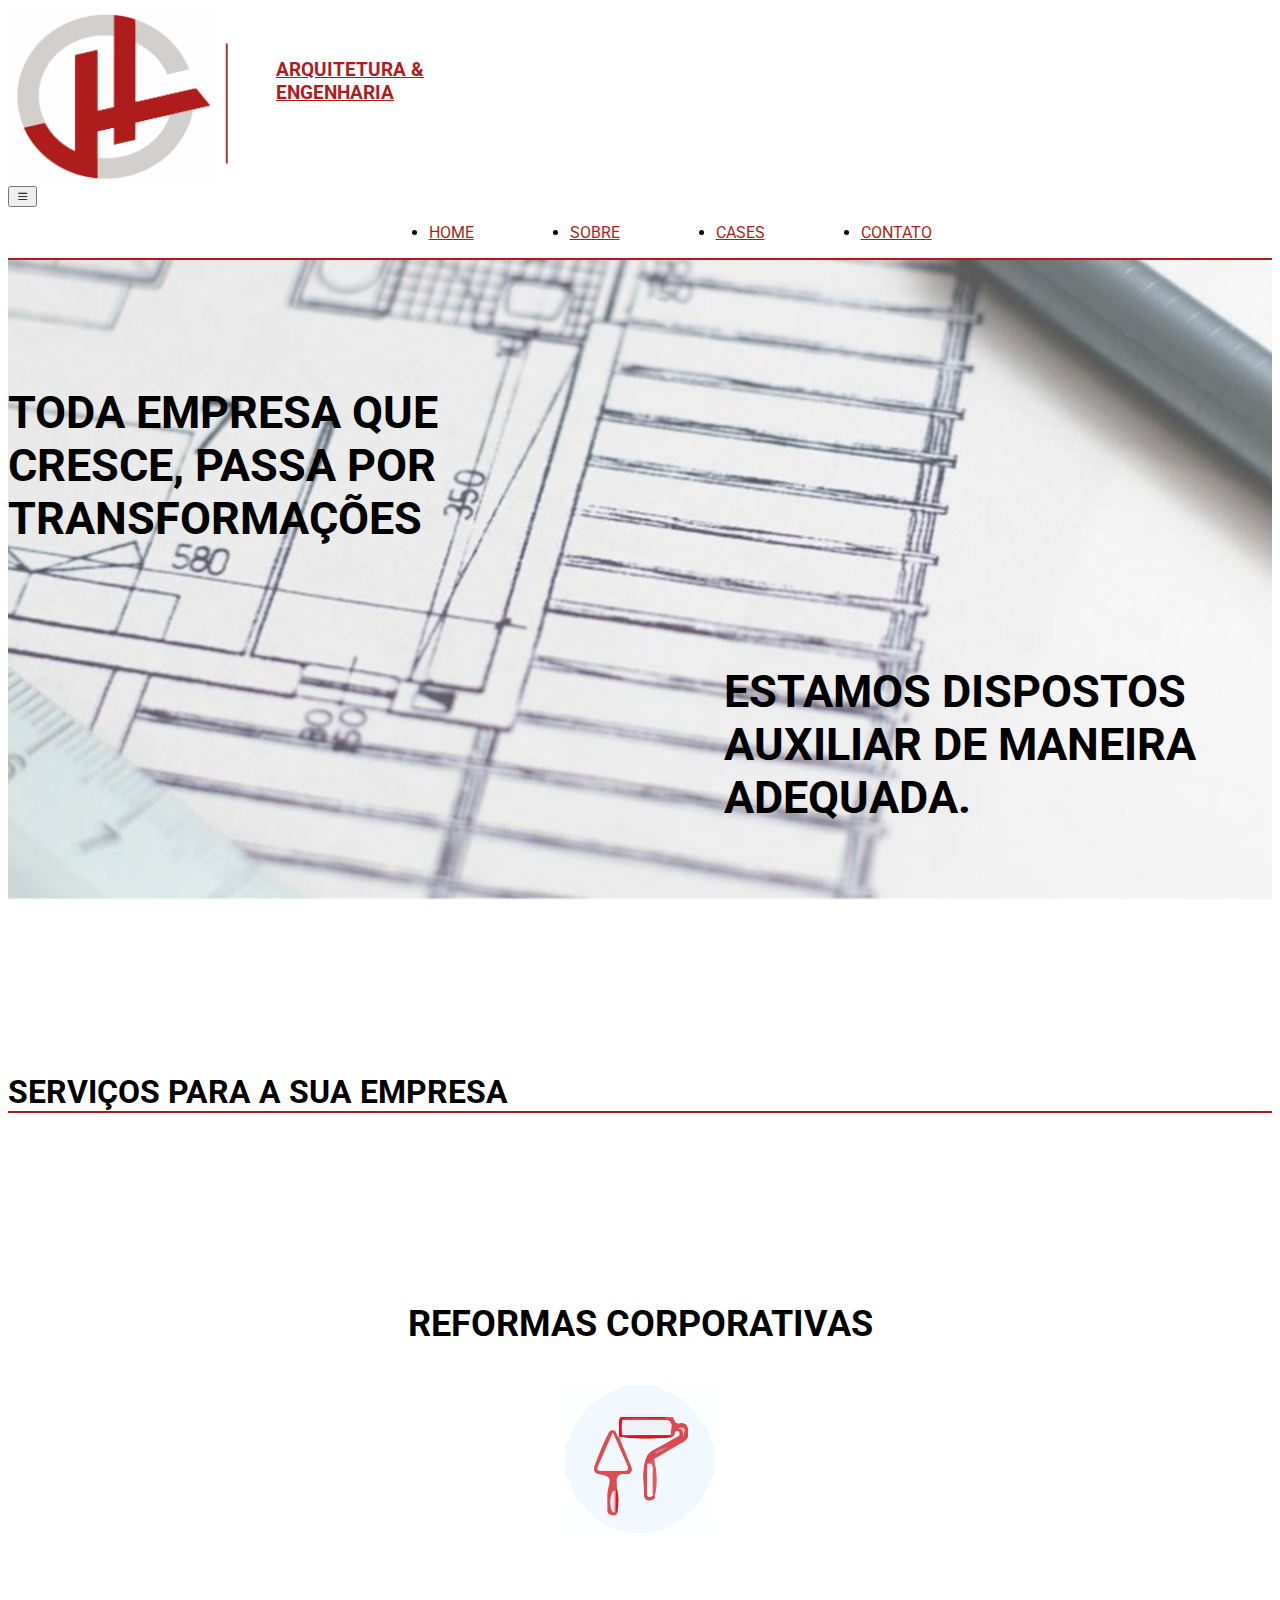
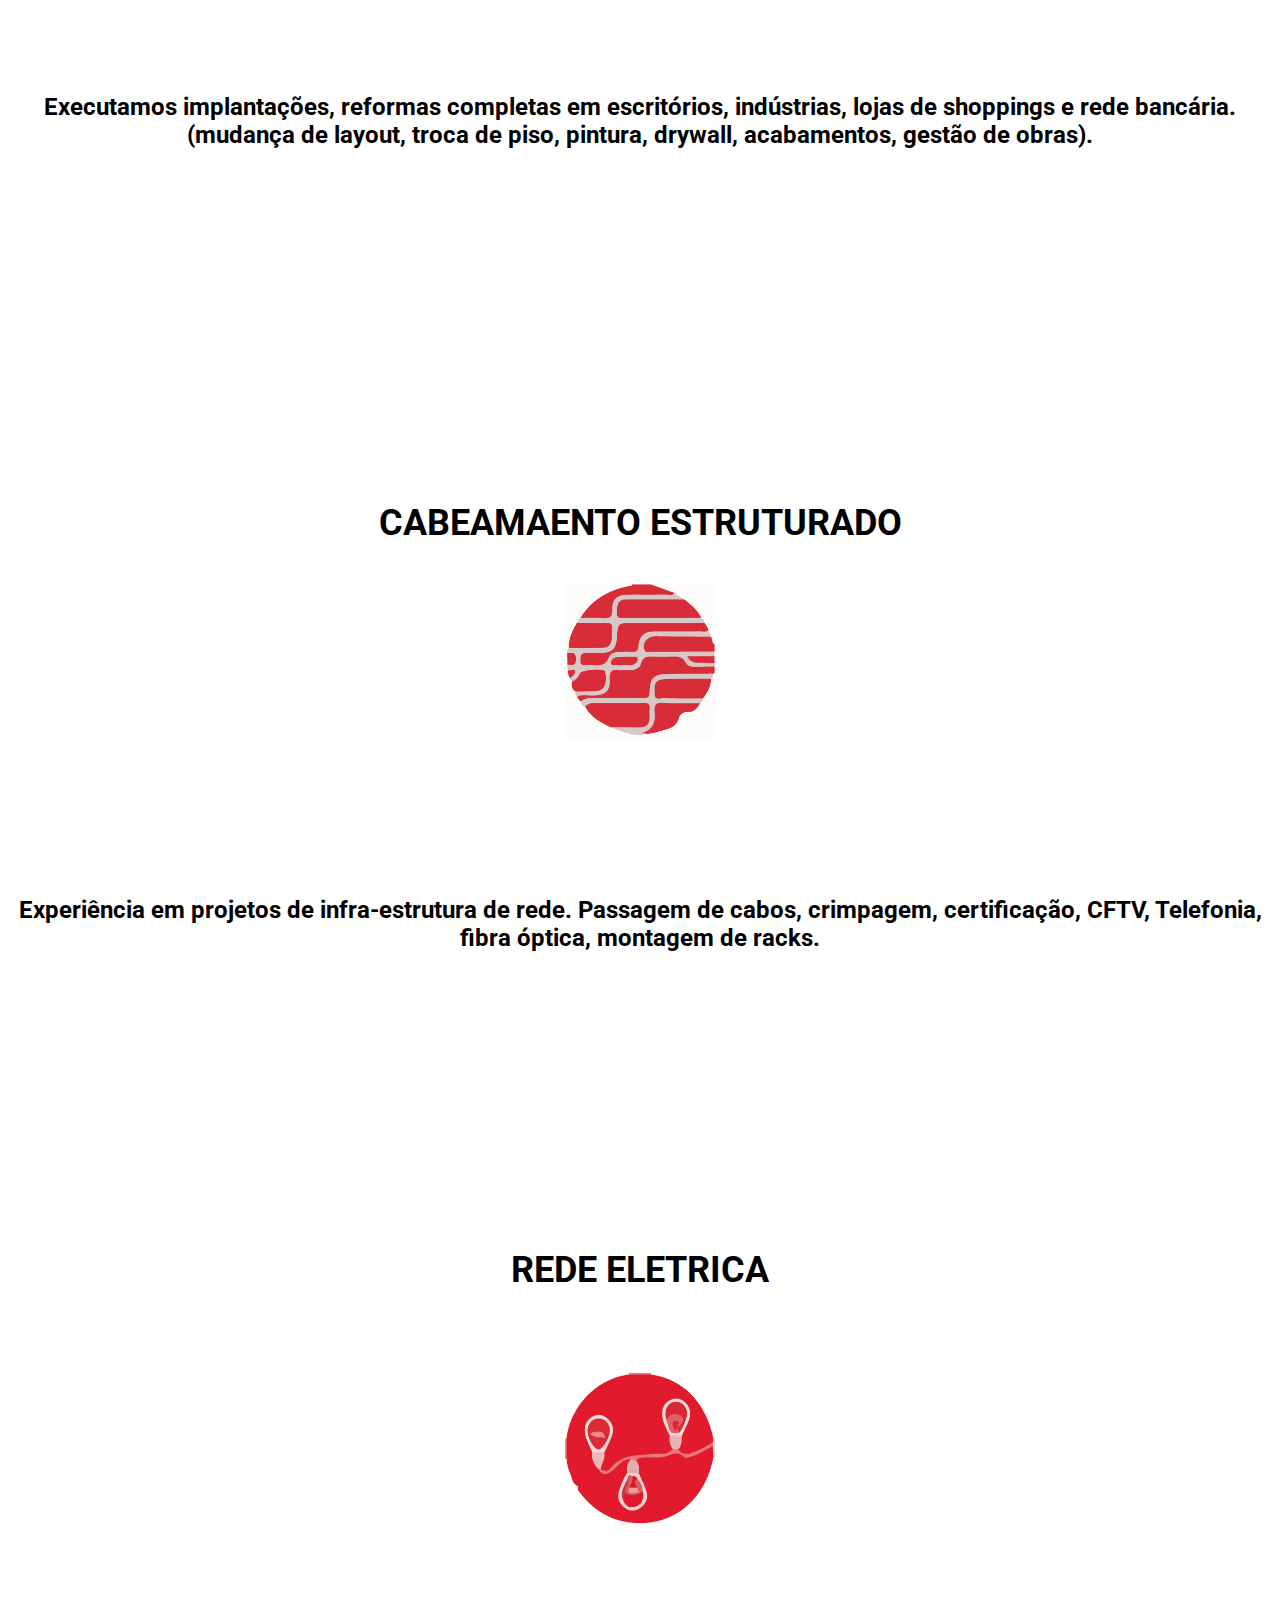
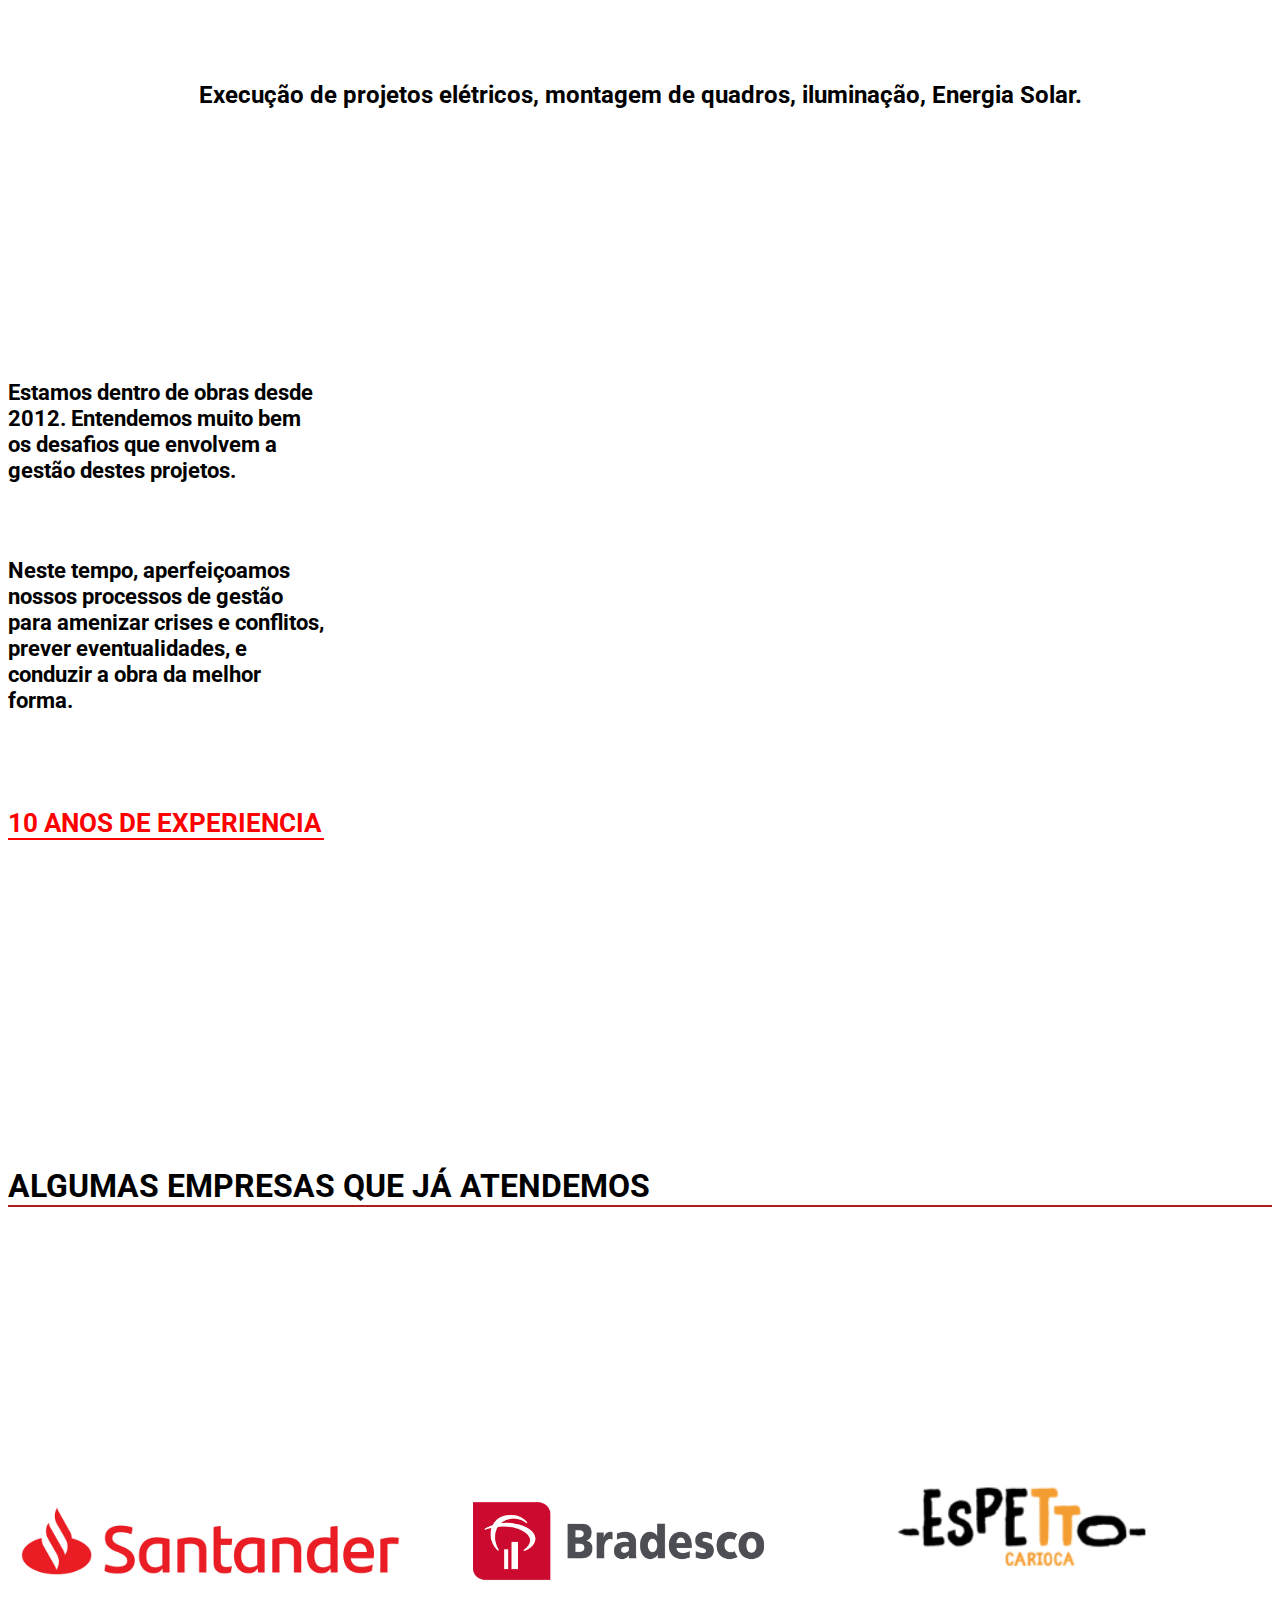
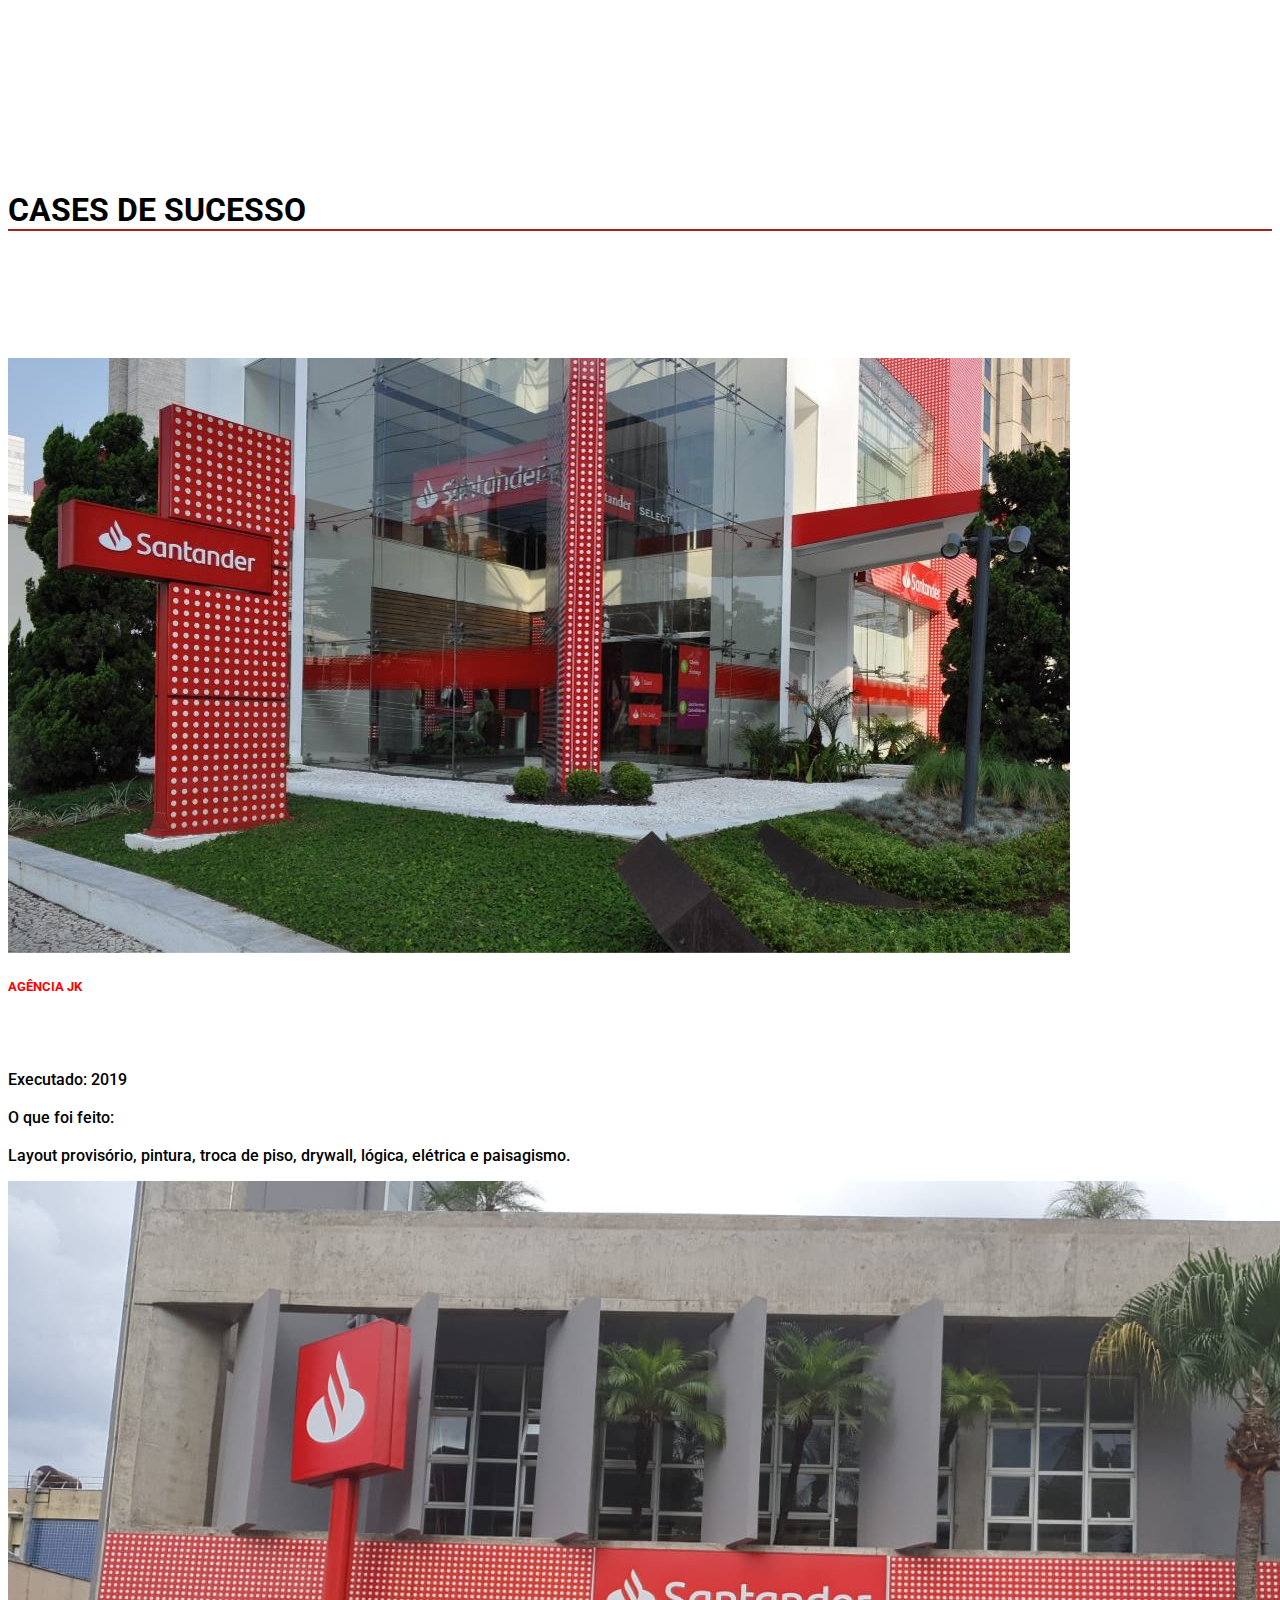
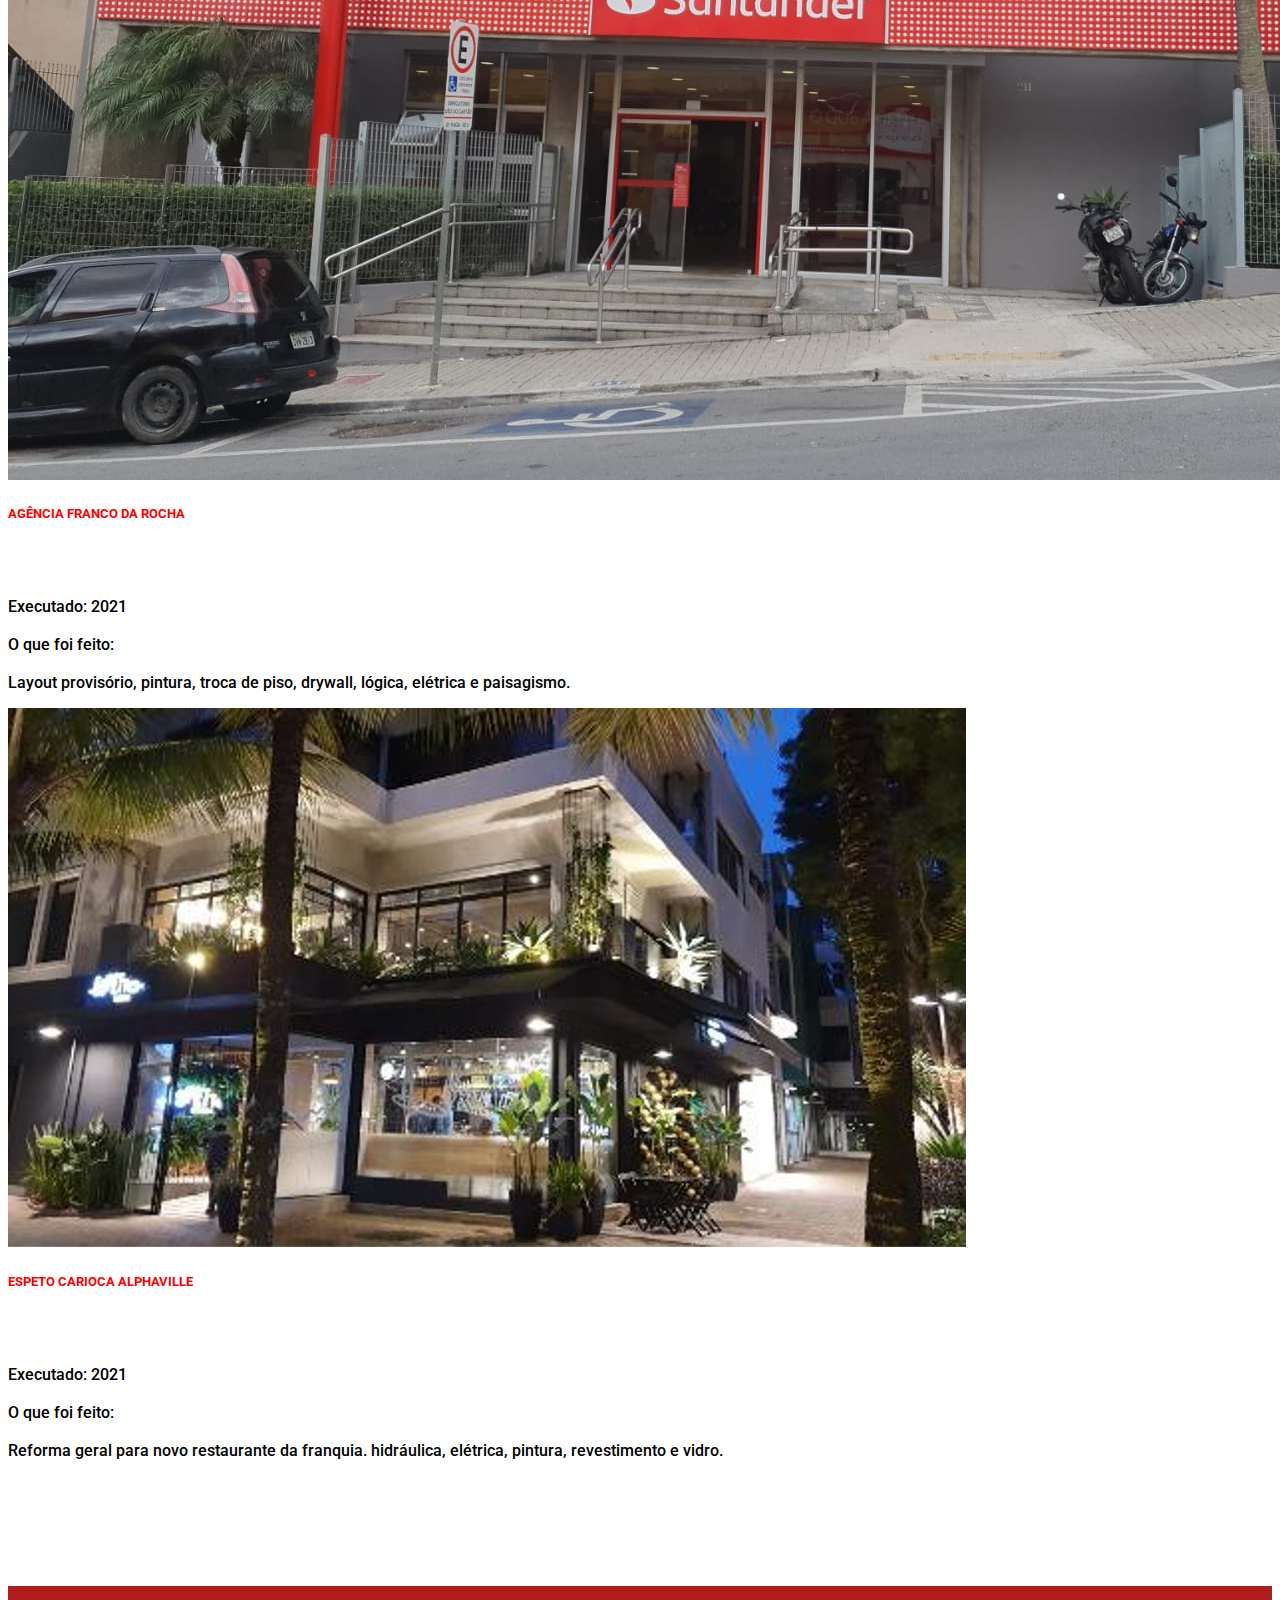
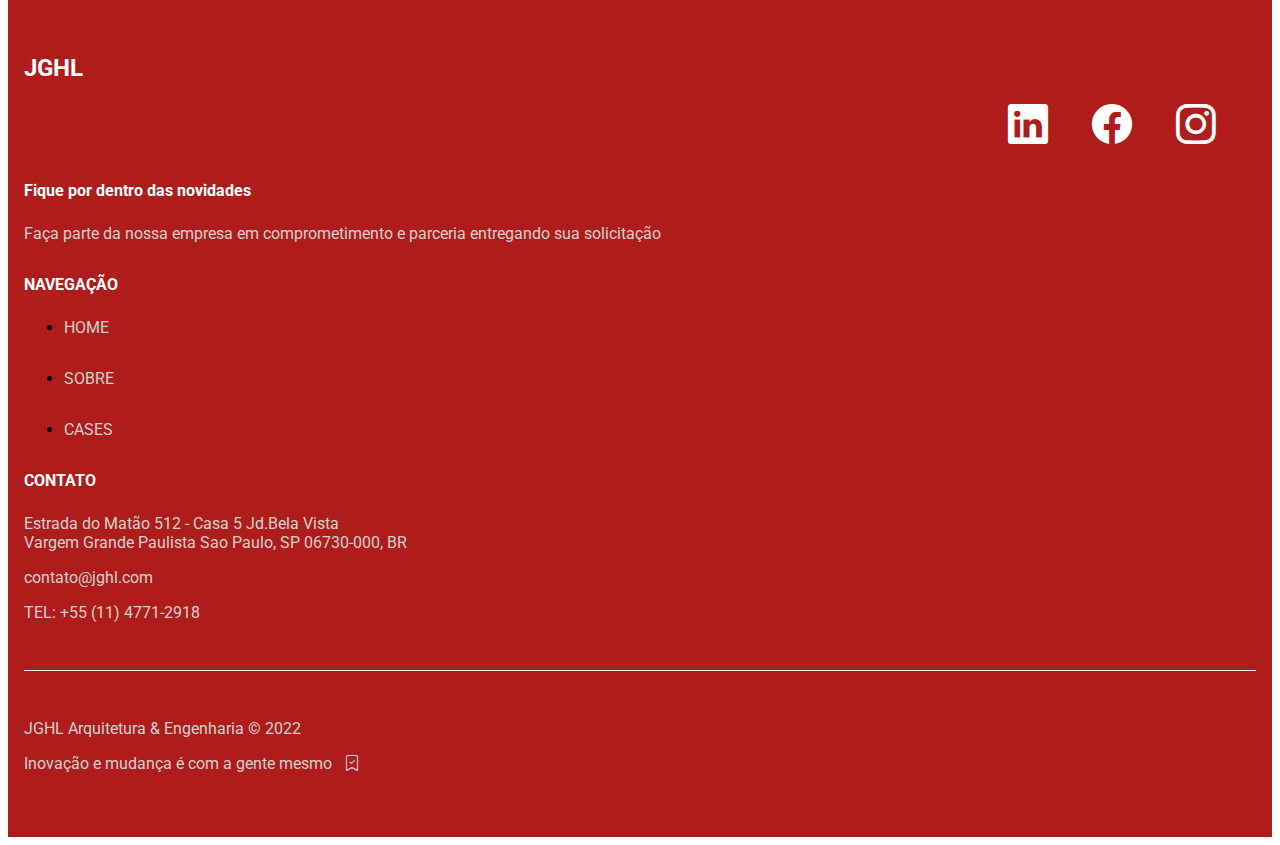
<file: html/index.html>
<!DOCTYPE html>
<html lang="en">

<head>
    <meta charset="UTF-8">
    <meta http-equiv="X-UA-Compatible" content="IE=edge">
    <meta name="viewport" content="width=device-width, initial-scale=1.0">
    <title>JGHL - Arquitetura & Engenharia</title>

    <!--ICONE DA ABA WEB-->
    <link rel="shortcut icon" href="img/favicon.icon.svg" type="image/x-icon">

    <!--GOOGLE FONTS ROBOTO-->
    <link rel="preconnect" href="https://fonts.googleapis.com">
    <link rel="preconnect" href="https://fonts.gstatic.com" crossorigin>
    <link
        href="https://fonts.googleapis.com/css2?family=Roboto:ital,wght@0,100;0,300;0,400;0,500;0,700;0,900;1,100;1,300;1,400;1,500;1,700;1,900&display=swap"
        rel="stylesheet">

    <!-- CSS BOOTSTRAP -->
    <link href="https://cdn.jsdelivr.net/npm/bootstrap@5.1.3/dist/css/bootstrap.min.css" rel="stylesheet"
        integrity="sha384-1BmE4kWBq78iYhFldvKuhfTAU6auU8tT94WrHftjDbrCEXSU1oBoqyl2QvZ6jIW3" crossorigin="anonymous">

    <!-- CSS BOOTSTRAP ICONS-->
    <link rel="stylesheet" href="https://cdn.jsdelivr.net/npm/bootstrap-icons@1.7.2/font/bootstrap-icons.css">

    <!-- CSS LOCAL-->
    <link rel="stylesheet" href="css/style.css">

    <!--JAVASCRIPT BOOTSTRAP-->
    <script src="https://cdn.jsdelivr.net/npm/bootstrap@5.1.3/dist/js/bootstrap.bundle.min.js"
        integrity="sha384-ka7Sk0Gln4gmtz2MlQnikT1wXgYsOg+OMhuP+IlRH9sENBO0LRn5q+8nbTov4+1p" crossorigin="anonymous">
        </script>
</head>

<body>

    <!-- NAVBAR-->
    <nav class="navbar navbar-expand-lg bg-primary-color" id="navbar">

        <!--LOGO DA EMPRESA-->
        <div class="container py-3" id="home">
            <a href="#" class="navbar-brand primary-color">
                <img src="img/IconJGHL.png" alt="JGHL">
                <span>ARQUITETURA & <br>ENGENHARIA </span>
            </a>
            <button class="navbar-toggler" type="button" data-bs-toggle="collapse" data-bs-target="#navbar-items"
                aria-controls="navbar-tems" aria-expanded="false" aria-label="toggle navigation">

                <i class="bi bi-list"></i>
            </button>
            <div class="div collapse navbar-collapse" id="navbar-items">
                <ul class="navbar-nav me-auto mb-2 mb-lg-0">
                    <li class="nav-item">
                        <a href="#home" class="nav-link active primary-color" aria-current="page">HOME</a>
                    </li>

                    <li class="nav-item">
                        <a href="#sobre" class="nav-link primary-color" aria-current="page">SOBRE</a>
                    </li>

                    <li class="nav-item">
                        <a href="#cases" class="nav-link primary-color" aria-current="page">CASES</a>
                    </li>

                    <li class="nav-item">
                        <a href="#contato" class="nav-link primary-color" aria-current="page">CONTATO</a>
                    </li>
                </ul>
            </div>
        </div>
    </nav>
    <!--Descanço--->
    <div class="container-fluid  descanso pt-5" >
        <div class="container ">
            <div class="row">
                <div class="col">
                    <div class="container p1">
                        TODA EMPRESA QUE CRESCE, PASSA POR TRANSFORMAÇÕES
                        
                    </div>
                    <div class="container p2">

                        ESTAMOS DISPOSTOS AUXILIAR DE MANEIRA ADEQUADA.
                    </div>
                </div>
            </div>
        </div>
    </div>

    <!--Serviço-->
    <div class="container servico " id="sobre">
        <div class="container">
            <div class="row ">
                <div class="col-12 ">
                    <h3 class="main-title">SERVIÇOS PARA A SUA EMPRESA</h3>
                </div>
                <div class="col-md-4">
                  <div class="card">
                      <h2 class="">REFORMAS CORPORATIVAS</h2>
                      <img id="servico-img" src="img/Icon02.png" alt="Icone cabeamento estruturado">
                      <p>Executamos implantações, reformas completas em escritórios, indústrias, lojas de shoppings e rede bancária.
                        (mudança de layout, troca de piso, pintura, drywall, acabamentos, gestão de obras).</p>
                      <br>
                      <br>
                      <br>
                      <br>
                      <br>
                  </div>
              </div>
                <div class="col-md-4">
                    <div class="card">
                        <h2 >CABEAMAENTO ESTRUTURADO</h2>
                        <img id="servico-img" src="img/Icon01.png" alt="Icone cabeamento estruturado">
                        <p>Experiência em projetos de infra-estrutura de rede. Passagem de cabos, crimpagem, certificação,
                        CFTV, Telefonia, fibra óptica, montagem de racks.</p>
                        <br>
                        <br>
                        <br>
                    </div>
                </div>
                <div class="col-md-4">
                    <div class="card  ">
                        <h2 >REDE ELETRICA
                            <br>
                            <br>
                        </h2>
                        <img id="servico-img" src="img/Icon03.png" alt="Icone cabeamento estruturado">
                        <p>Execução de projetos elétricos, montagem de quadros, iluminação, Energia Solar.</p>
                        <br>
                        <br>
                    </div>
                </div>
            </div>
        </div>
    </div>

    <!--Sobre-->
    <div class="container-fluid sobre ">
        <div class="container">
        <div class="container div1">Estamos dentro de obras desde 2012. Entendemos muito bem os desafios que envolvem a
            gestão destes projetos.
            <br><br><br>
            <p>Neste tempo, aperfeiçoamos nossos processos de gestão para amenizar crises e
                conflitos, prever eventualidades, e conduzir a obra da melhor forma.
    </p>

            <h3 class="sub-title">10 ANOS DE EXPERIENCIA</h3>
        </div>
        
    </div>
    </div>

    <!--Empresas-->
    <div class="container empresas" >
        
        <h3>
            ALGUMAS EMPRESAS QUE JÁ ATENDEMOS
        </h3>
    
        <div class="container img">
            <img class="empresa-img" src="img/santander2.png" alt="Logo tipo santander">
            <img class="empresa-img" src="img/bradesco2.png" alt="Logo tipo santander">
            <img class="empresa-img" src="img/espeto.png" alt="Logo tipo santander">
        </div>
        

    </div>
    <!--Cases-->
    <div class="container cases" id="cases">
        <h3>
            CASES DE SUCESSO
        </h3>

        <div class="row row-cols-1 row-cols-md-3 g-4">
            <div class="col">
              <div class="card h-100 cards">
                <img src="img/tes.png" class="card-img-top" alt="Skyscrapers"/>
                <div class="card-body">
                  <h5 class="card-title">AGÊNCIA JK</h5>
                  <br>
                    <br>
                  <p class="card-text">
                    Executado: 2019
                    <br>
                    <br>
                    O que foi feito:
                    <br>
                    <br>
                    Layout provisório, pintura, troca de piso, drywall, lógica, elétrica e paisagismo.
                  </p>
                </div>
              </div>
            </div>
            <div class="col">
              <div class="card h-100 cards" >
                <img src="img/santander-empresa-taboao.png" class="card-img-top" alt="Los Angeles Skyscrapers"/>
                <div class="card-body">
                  <h5 class="card-title">AGÊNCIA FRANCO DA ROCHA</h5>
                  <br>
                    <br>
                  <p class="card-text"> Executado: 2021
                    <br>
                    <br>
                    O que foi feito:
                    <br>
                    <br>
                    Layout provisório, pintura, troca de piso, drywall, lógica, elétrica e paisagismo.</p>
                </div>
              </div>
            </div>
            <div class="col">
              <div class="card h-100 cards">
                <img src="img/espeto-empresa.png" class="card-img-top" alt="Palm Springs Road"/>
                <div class="card-body">
                  <h5 class="card-title">ESPETO CARIOCA ALPHAVILLE</h5>
                  <br>
                    <br>
                  <p class="card-text">
                    Executado: 2021
                    <br>
                    <br>
                    O que foi feito:    
                    <br>
                    <br>    
                    Reforma geral para novo restaurante da franquia. hidráulica, elétrica, pintura, revestimento e vidro.
                  </p>
                </div>
              </div>
            </div>
          </div>
    </div>
    <!-- Footer02 -->
<footer class="container-fluid " style="background-color: #ae1d1c" id="footer">
  <div class="container" id="contato">
    <div class="row">
      <!-- FOOTER TOP -->
      <div class="col-12" id="footer-top">
        <div class="row justify-content-between">
          <div class="col-4"><h2>JGHL</h2></div>
          <div class="col-4" id="social-icons">
            <i class="bi bi-linkedin"></i>
            <i class="bi bi-facebook"></i>
            <i class="bi bi-instagram"></i>
          </div>

        </div>
      </div>

      <!-- FOOTER DETAILS-->

      <div class="col-12" id="footer-details">
        <div class="row">
          <div class="col-12 col-md-4" id="news-container">
            <h4>Fique por dentro das novidades</h4>
            <p class="secondary-color">Faça parte da nossa empresa em comprometimento e parceria entregando sua solicitação</p>
          </div>

          <div class="col-12 col-md-4" id="links-container" >
            <div class="row">
            <h4 >NAVEGAÇÃO</h4>
              <div class="col-6">
                <ul class="list-unstyled">
                  <li><a href="#home" class="secondary-color">HOME</a></li>
                  <li><a href="#sobre" class="secondary-color">SOBRE</a></li>
                  <li><a href="#cases" class="secondary-color">CASES</a></li>

                </ul>

                
              </div>
            </div>
          </div>

          <div class="col-12 col-md-4" id="contact-container">
            <h4>CONTATO</h4>
            <p class="secondary-color">Estrada do Matão 512 - Casa 5 Jd.Bela Vista<br>Vargem Grande Paulista Sao Paulo, SP 06730-000, BR</p>
            <p class="secondary-color">contato@jghl.com</p>
          <p class="secondary-color">TEL: +55 (11) 4771-2918</p>
          </div>

        </div>
      </div>
      <!-- FOOTER BOOTTOM-->
      <div class="col-12" id="footer-bottom">
        <div class="row justify-content-between">
          <div class="col-12 col-md-3">
            <p class="secondary-color">JGHL Arquitetura & Engenharia &copy; 2022</p>
          </div>
          <div class="col-12 col-md-3">
            <p class="secondary-color">Inovação e mudança é com a gente mesmo <i class="bi bi-bookmark-check"></i></p>
          </div>
        </div>
      </div>

    </div>
  </div>
</footer>
</body>

</html>
</file>
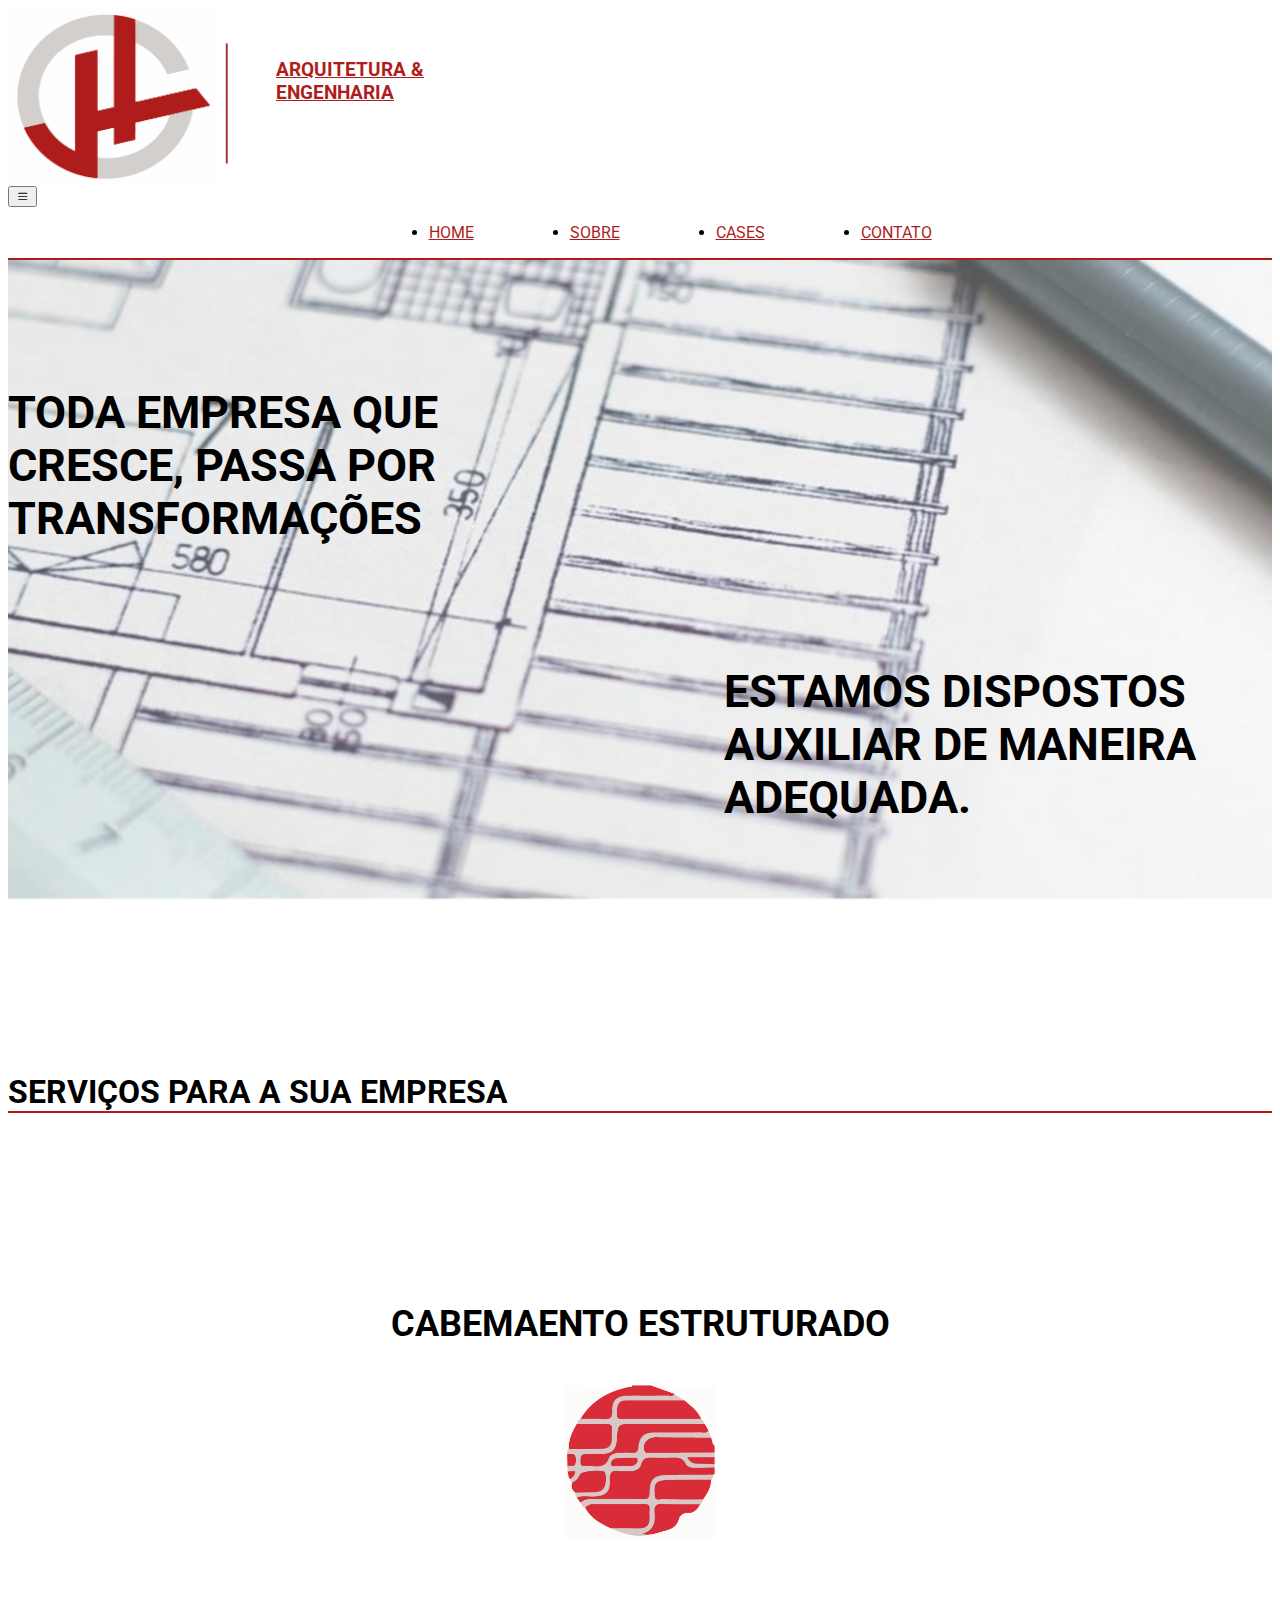
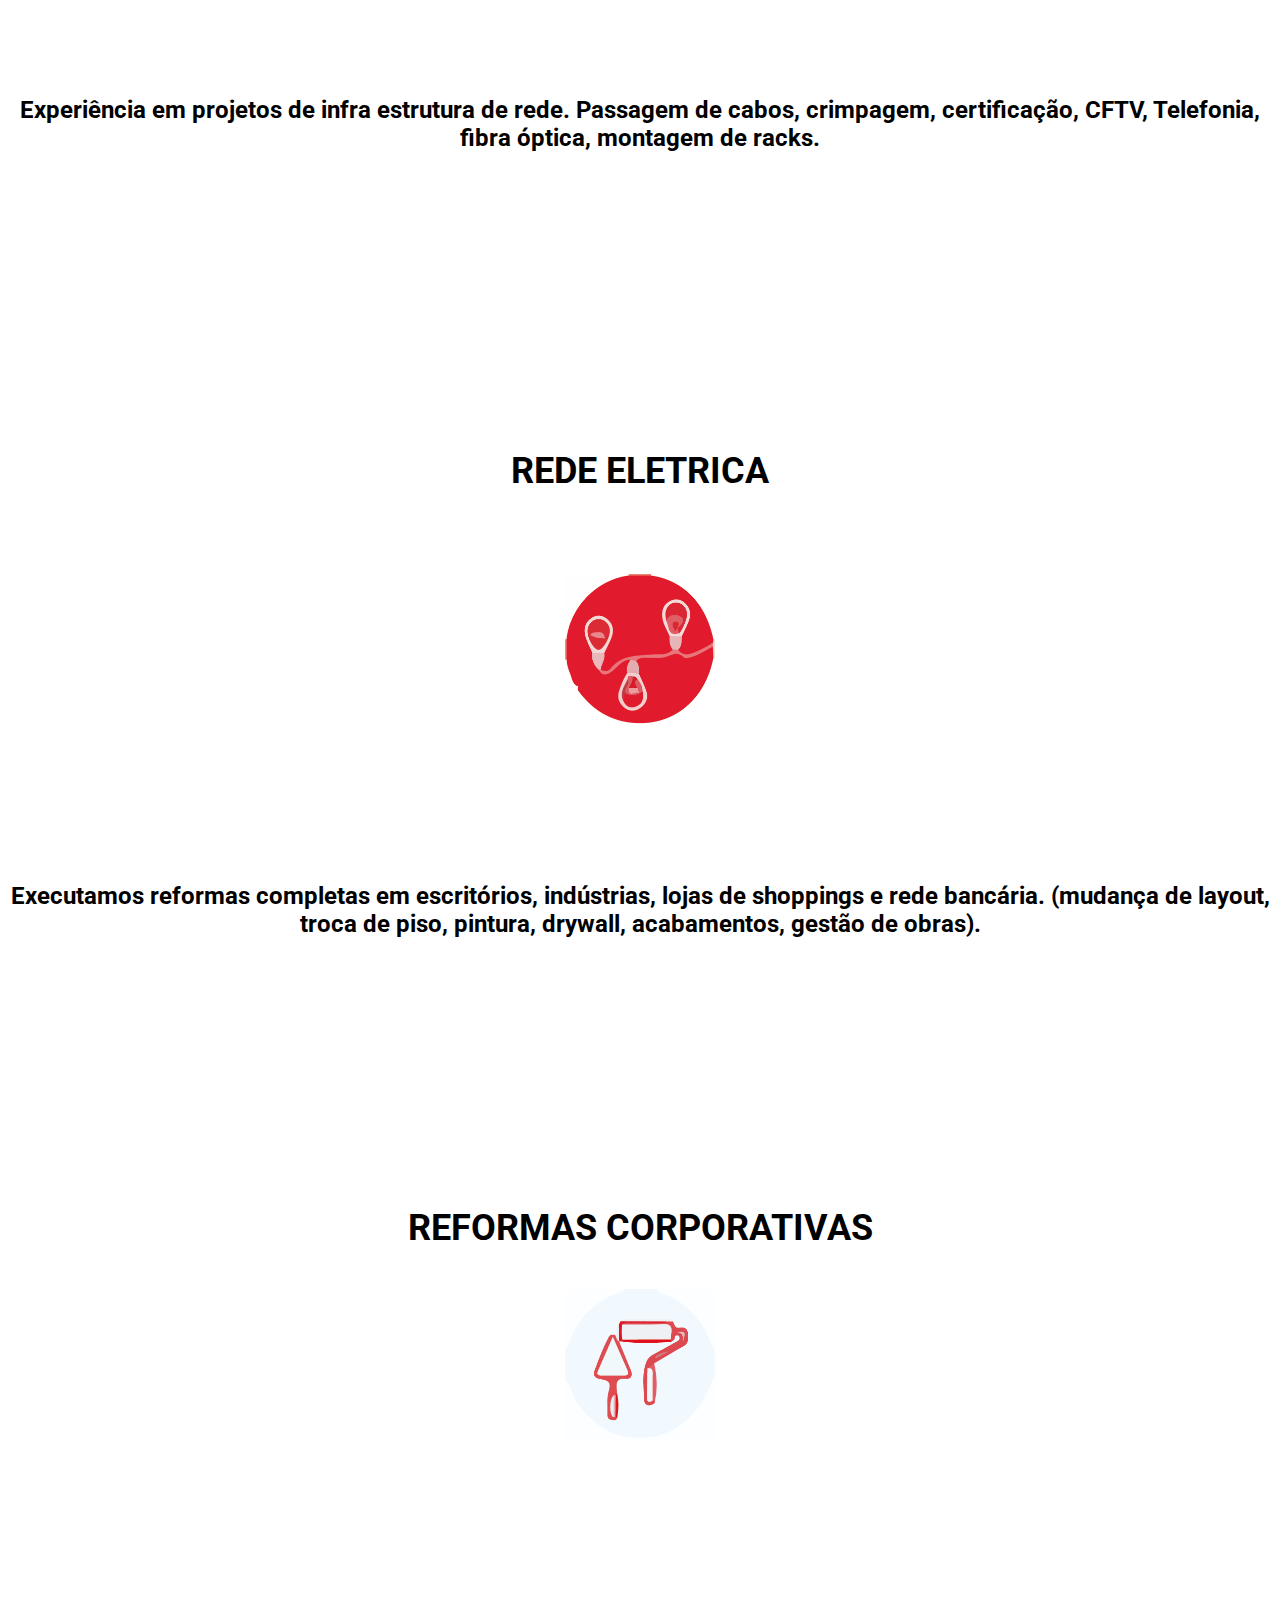
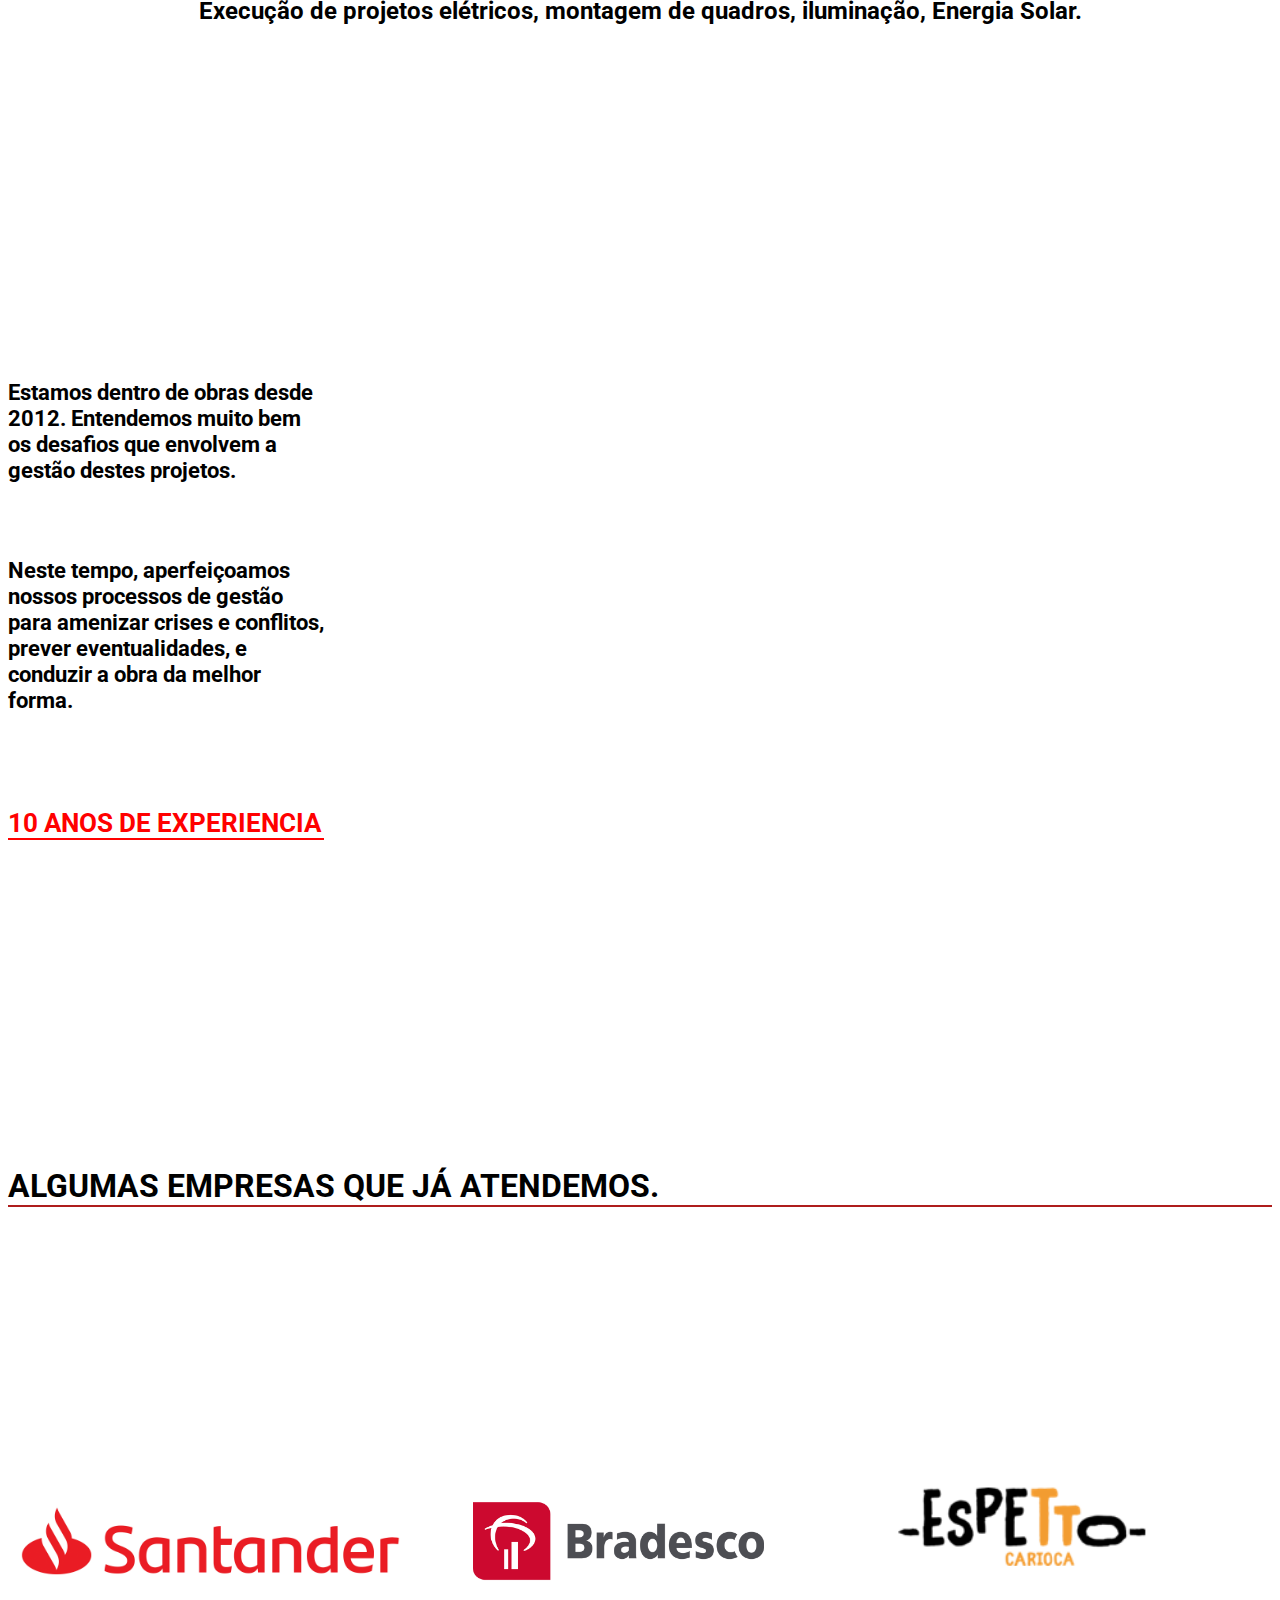
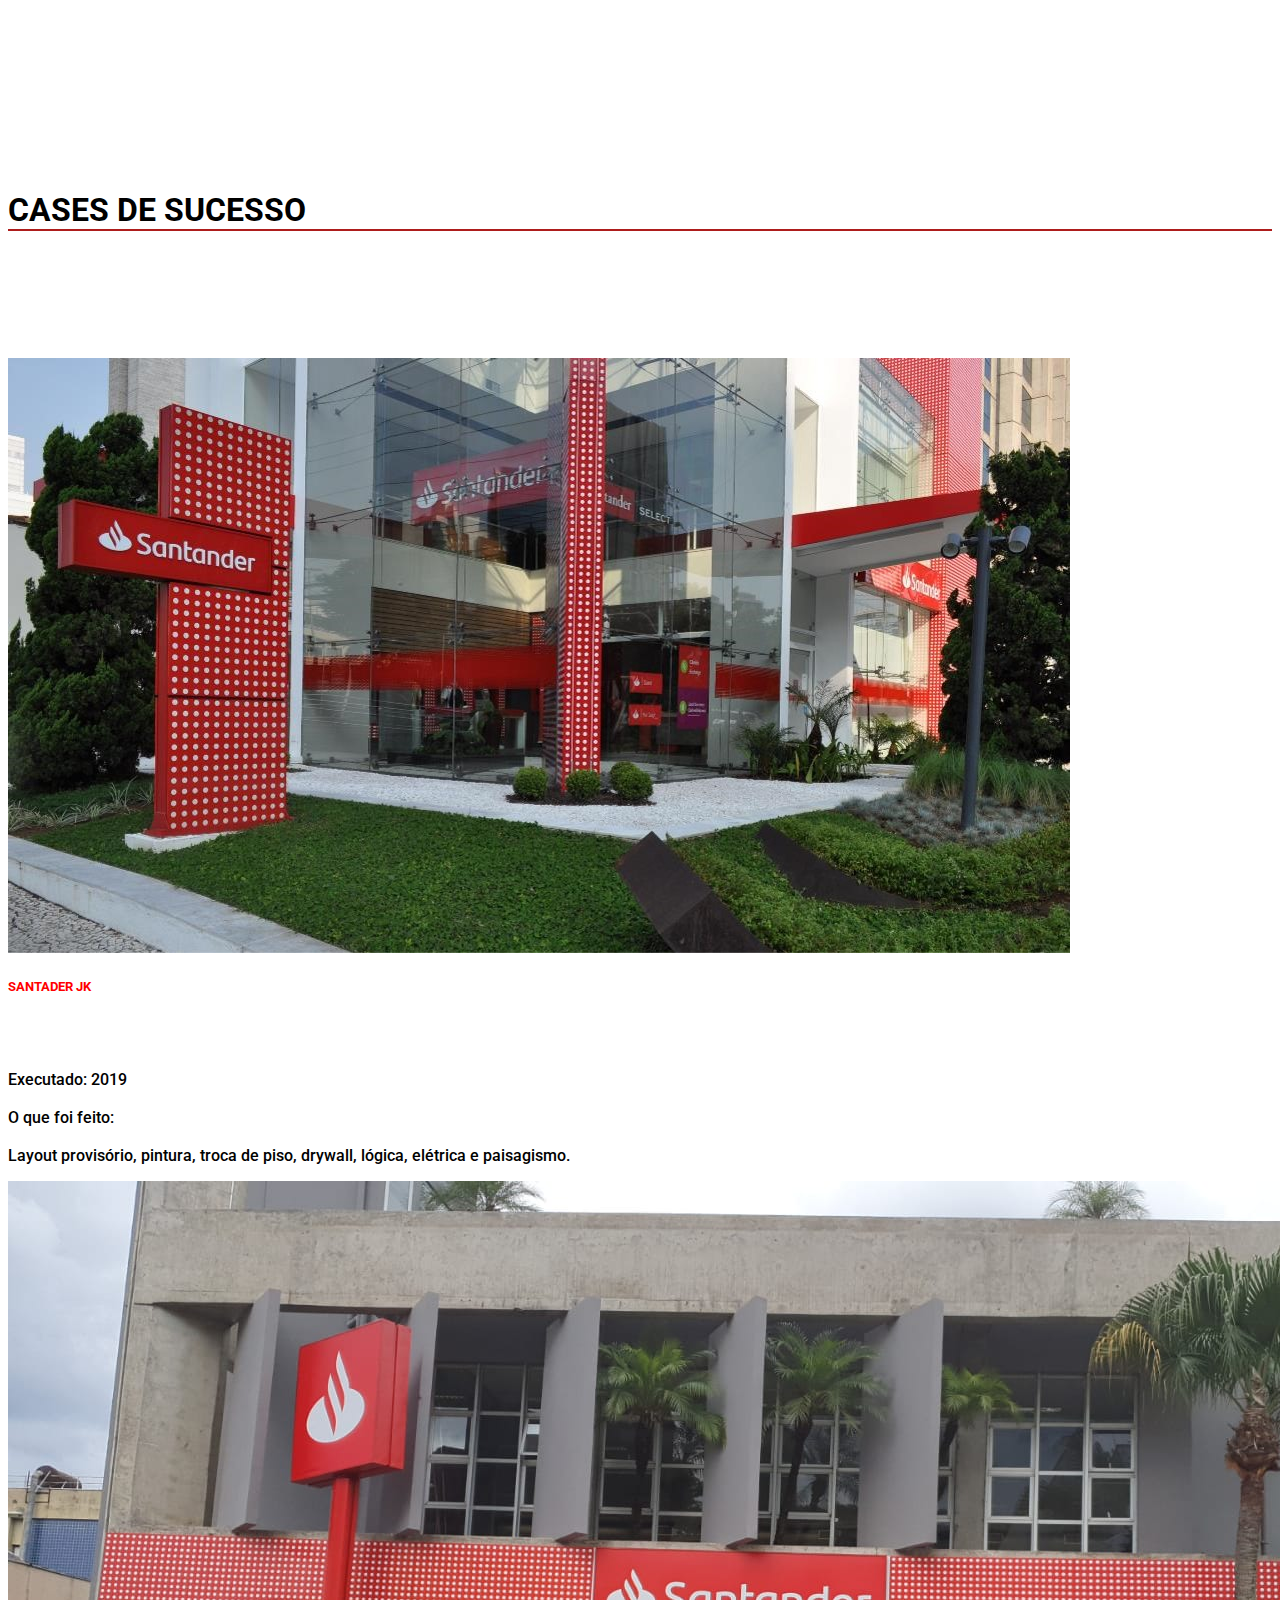
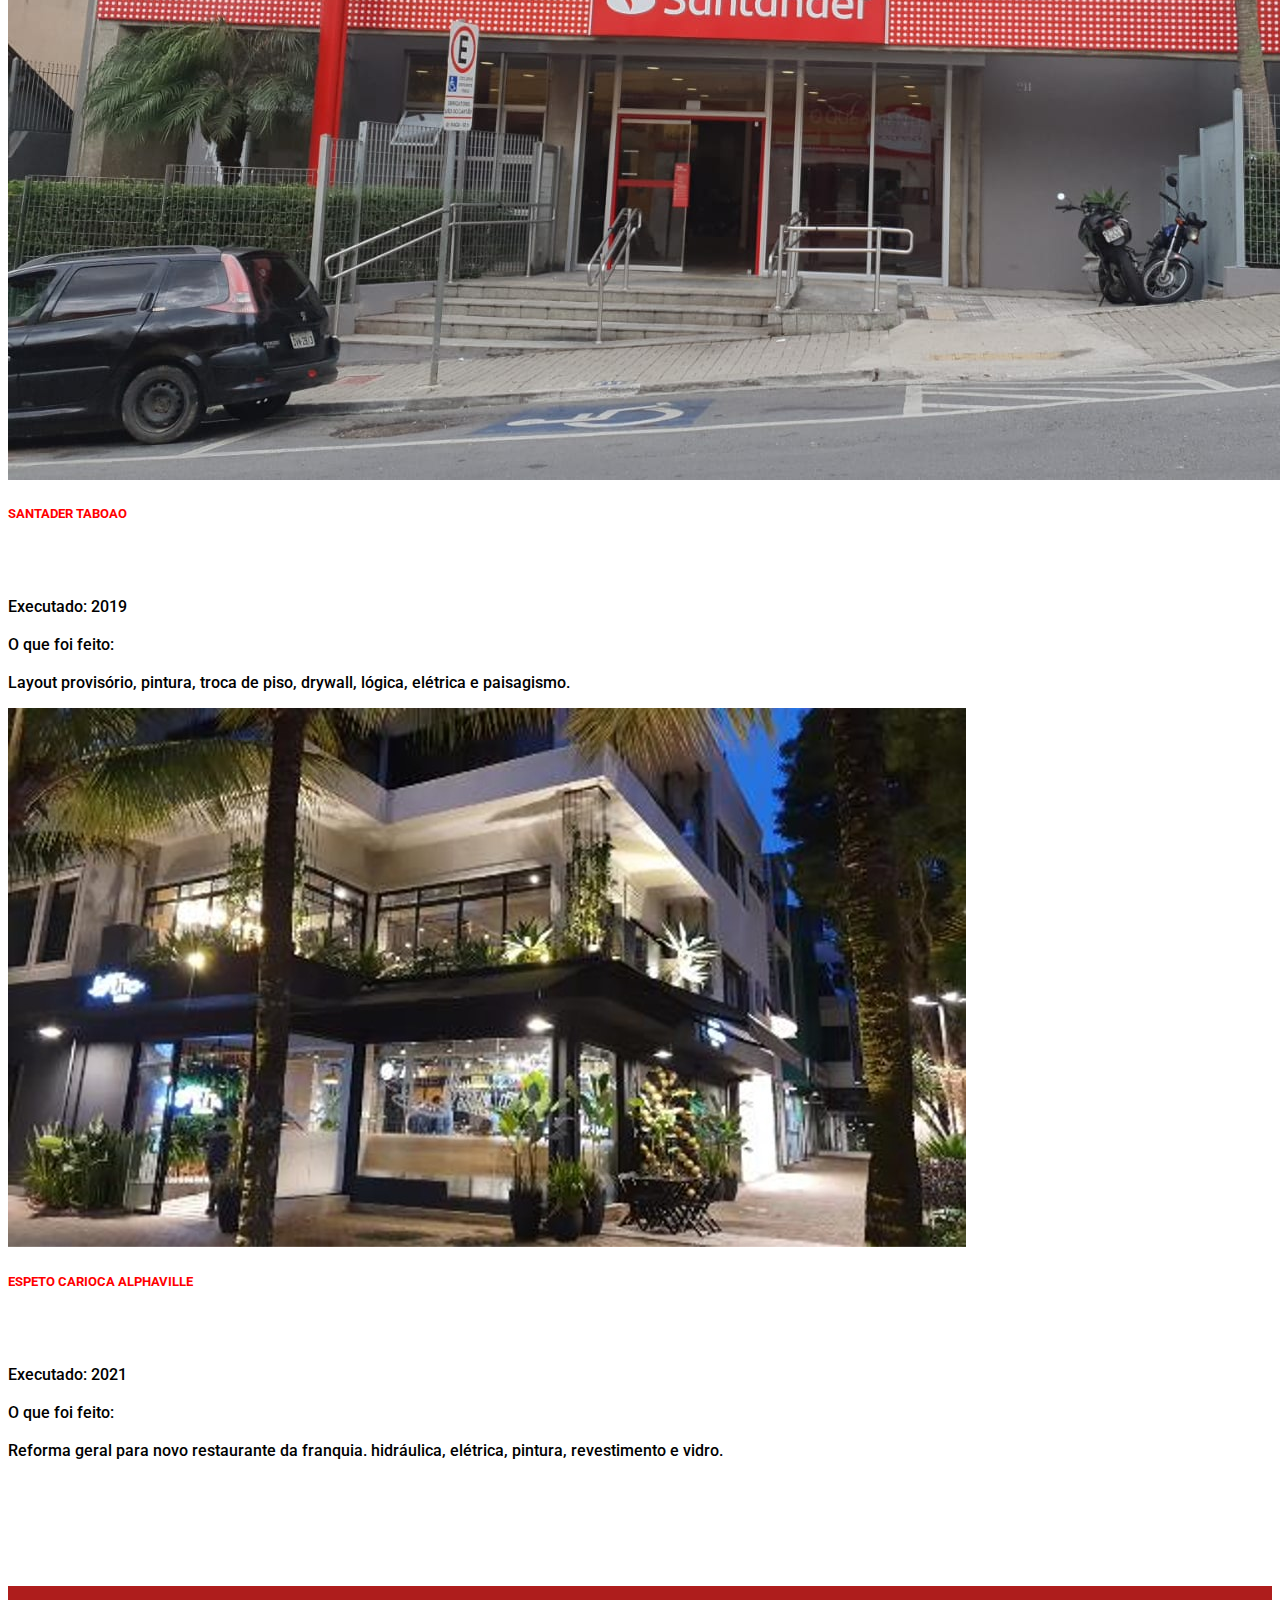
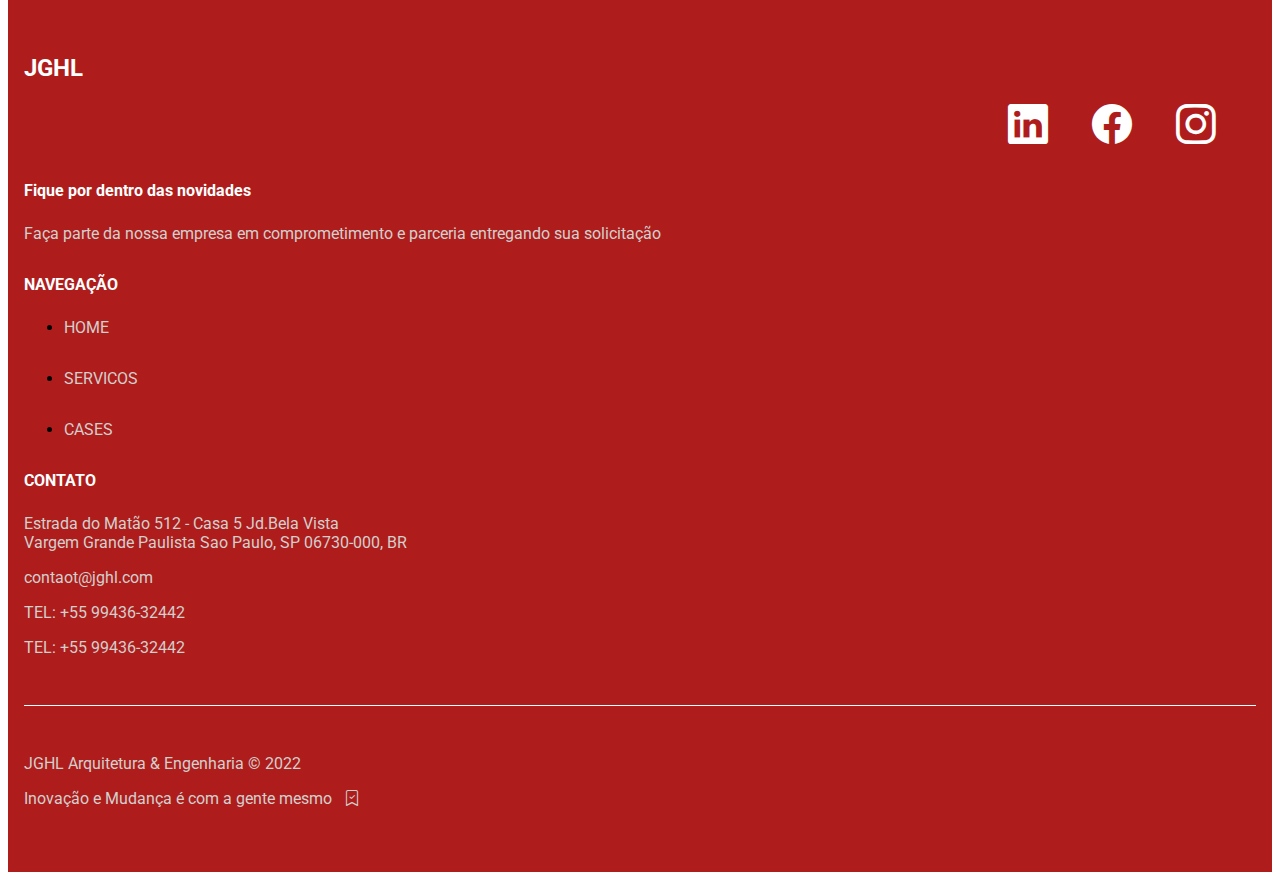
<file: Projeto-JGHL/html/index.html>
<!DOCTYPE html>
<html lang="en">

<head>
    <meta charset="UTF-8">
    <meta http-equiv="X-UA-Compatible" content="IE=edge">
    <meta name="viewport" content="width=device-width, initial-scale=1.0">
    <title>JGHL - Arquitetura & Engenharia</title>

    <!--ICONE DA ABA WEB-->
    <link rel="shortcut icon" href="img/favicon.icon.svg" type="image/x-icon">

    <!--GOOGLE FONTS ROBOTO-->
    <link rel="preconnect" href="https://fonts.googleapis.com">
    <link rel="preconnect" href="https://fonts.gstatic.com" crossorigin>
    <link
        href="https://fonts.googleapis.com/css2?family=Roboto:ital,wght@0,100;0,300;0,400;0,500;0,700;0,900;1,100;1,300;1,400;1,500;1,700;1,900&display=swap"
        rel="stylesheet">

    <!-- CSS BOOTSTRAP -->
    <link href="https://cdn.jsdelivr.net/npm/bootstrap@5.1.3/dist/css/bootstrap.min.css" rel="stylesheet"
        integrity="sha384-1BmE4kWBq78iYhFldvKuhfTAU6auU8tT94WrHftjDbrCEXSU1oBoqyl2QvZ6jIW3" crossorigin="anonymous">

    <!-- CSS BOOTSTRAP ICONS-->
    <link rel="stylesheet" href="https://cdn.jsdelivr.net/npm/bootstrap-icons@1.7.2/font/bootstrap-icons.css">

    <!-- CSS LOCAL-->
    <link rel="stylesheet" href="css/style.css">

    <!--JAVASCRIPT BOOTSTRAP-->
    <script src="https://cdn.jsdelivr.net/npm/bootstrap@5.1.3/dist/js/bootstrap.bundle.min.js"
        integrity="sha384-ka7Sk0Gln4gmtz2MlQnikT1wXgYsOg+OMhuP+IlRH9sENBO0LRn5q+8nbTov4+1p" crossorigin="anonymous">
        </script>
</head>

<body>

    <!-- NAVBAR-->
    <nav class="navbar navbar-expand-lg bg-primary-color" id="navbar">

        <!--LOGO DA EMPRESA-->
        <div class="container py-3" id="home">
            <a href="#" class="navbar-brand primary-color">
                <img src="img/IconJGHL.png" alt="JGHL">
                <span>ARQUITETURA & <br>ENGENHARIA </span>
            </a>
            <button class="navbar-toggler" type="button" data-bs-toggle="collapse" data-bs-target="#navbar-items"
                aria-controls="navbar-tems" aria-expanded="false" aria-label="toggle navigation">

                <i class="bi bi-list"></i>
            </button>
            <div class="div collapse navbar-collapse" id="navbar-items">
                <ul class="navbar-nav me-auto mb-2 mb-lg-0">
                    <li class="nav-item">
                        <a href="#home" class="nav-link active primary-color" aria-current="page">HOME</a>
                    </li>

                    <li class="nav-item">
                        <a href="#sobre" class="nav-link primary-color" aria-current="page">SOBRE</a>
                    </li>

                    <li class="nav-item">
                        <a href="#cases" class="nav-link primary-color" aria-current="page">CASES</a>
                    </li>

                    <li class="nav-item">
                        <a href="#contato" class="nav-link primary-color" aria-current="page">CONTATO</a>
                    </li>
                </ul>
            </div>
        </div>
    </nav>
    <!--Descanço--->
    <div class="container-fluid  descanso pt-5" >
        <div class="container ">
            <div class="row">
                <div class="col">
                    <div class="container p1">
                        TODA EMPRESA QUE CRESCE, PASSA POR TRANSFORMAÇÕES
                        
                    </div>
                    <div class="container p2">

                        ESTAMOS DISPOSTOS AUXILIAR DE MANEIRA ADEQUADA.
                    </div>
                </div>
            </div>
        </div>
    </div>

    <!--Serviço-->
    <div class="container servico " id="sobre">
        <div class="container">
            <div class="row ">
                <div class="col-12 ">
                    <h3 class="main-title">SERVIÇOS PARA A SUA EMPRESA</h3>
                </div>
                <div class="col-md-4">
                    <div class="card">
                        <h2 >CABEMAENTO ESTRUTURADO</h2>
                        <img id="servico-img" src="img/Icon01.png" alt="Icone cabeamento estruturado">
                        <p>Experiência em projetos de infra estrutura de rede. Passagem de cabos, crimpagem, certificação,
                        CFTV, Telefonia, fibra óptica, montagem de racks.</p>
                        <br>
                        <br>
                        <br>
                    </div>
                </div>
                <div class="col-md-4">
                    <div class="card  ">
                        <h2 >REDE ELETRICA
                            <br>
                            <br>
                        </h2>
                        <img id="servico-img" src="img/Icon03.png" alt="Icone cabeamento estruturado">
                        <p>Executamos reformas completas em escritórios, indústrias, lojas de shoppings e rede bancária.
                        (mudança de layout, troca de piso, pintura, drywall, acabamentos, gestão de obras).</p>
                        <br>
                        <br>
                    </div>
                </div>
                <div class="col-md-4">
                    <div class="card">
                        <h2 class="">REFORMAS CORPORATIVAS</h2>
                        <img id="servico-img" src="img/Icon02.png" alt="Icone cabeamento estruturado">
                        <p>Execução de projetos elétricos, montagem de quadros, iluminação, Energia Solar.</p>
                        <br>
                        <br>
                        <br>
                        <br>
                        <br>
                    </div>
                </div>
            </div>
        </div>
    </div>

    <!--Sobre-->
    <div class="container-fluid sobre ">
        <div class="container">
        <div class="container div1">Estamos dentro de obras desde 2012. Entendemos muito bem os desafios que envolvem a
            gestão destes projetos.
            <br><br><br>
            <p>Neste tempo, aperfeiçoamos nossos processos de gestão para amenizar crises e
                conflitos, prever eventualidades, e conduzir a obra da melhor forma.
    </p>

            <h3 class="sub-title">10 ANOS DE EXPERIENCIA</h3>
        </div>
        
    </div>
    </div>

    <!--Empresas-->
    <div class="container empresas" >
        
        <h3>
            ALGUMAS EMPRESAS QUE JÁ ATENDEMOS.
        </h3>
    
        <div class="container img">
            <img class="empresa-img" src="img/santander2.png" alt="Logo tipo santander">
            <img class="empresa-img" src="img/bradesco2.png" alt="Logo tipo santander">
            <img class="empresa-img" src="img/espeto.png" alt="Logo tipo santander">
        </div>
        

    </div>
    <!--Cases-->
    <div class="container cases" id="cases">
        <h3>
            CASES DE SUCESSO
        </h3>

        <div class="row row-cols-1 row-cols-md-3 g-4">
            <div class="col">
              <div class="card h-100 cards">
                <img src="img/tes.png" class="card-img-top" alt="Skyscrapers"/>
                <div class="card-body">
                  <h5 class="card-title">SANTADER JK</h5>
                  <br>
                    <br>
                  <p class="card-text">
                    Executado: 2019
                    <br>
                    <br>
                    O que foi feito:
                    <br>
                    <br>
                    Layout provisório, pintura, troca de piso, drywall, lógica, elétrica e paisagismo.
                  </p>
                </div>
              </div>
            </div>
            <div class="col">
              <div class="card h-100 cards" >
                <img src="img/santander-empresa-taboao.png" class="card-img-top" alt="Los Angeles Skyscrapers"/>
                <div class="card-body">
                  <h5 class="card-title">SANTADER TABOAO</h5>
                  <br>
                    <br>
                  <p class="card-text"> Executado: 2019
                    <br>
                    <br>
                    O que foi feito:
                    <br>
                    <br>
                    Layout provisório, pintura, troca de piso, drywall, lógica, elétrica e paisagismo.</p>
                </div>
              </div>
            </div>
            <div class="col">
              <div class="card h-100 cards">
                <img src="img/espeto-empresa.png" class="card-img-top" alt="Palm Springs Road"/>
                <div class="card-body">
                  <h5 class="card-title">ESPETO CARIOCA ALPHAVILLE</h5>
                  <br>
                    <br>
                  <p class="card-text">
                    Executado: 2021
                    <br>
                    <br>
                    O que foi feito:    
                    <br>
                    <br>    
                    Reforma geral para novo restaurante da franquia. hidráulica, elétrica, pintura, revestimento e vidro.
                  </p>
                </div>
              </div>
            </div>
          </div>
    </div>
    <!-- Footer02 -->
<footer class="container-fluid " style="background-color: #ae1d1c" id="footer">
  <div class="container" id="contato">
    <div class="row">
      <!-- FOOTER TOP -->
      <div class="col-12" id="footer-top">
        <div class="row justify-content-between">
          <div class="col-4"><h2>JGHL</h2></div>
          <div class="col-4" id="social-icons">
            <i class="bi bi-linkedin"></i>
            <i class="bi bi-facebook"></i>
            <i class="bi bi-instagram"></i>
          </div>

        </div>
      </div>

      <!-- FOOTER DETAILS-->

      <div class="col-12" id="footer-details">
        <div class="row">
          <div class="col-12 col-md-4" id="news-container">
            <h4>Fique por dentro das novidades</h4>
            <p class="secondary-color">Faça parte da nossa empresa em comprometimento e parceria entregando sua solicitação</p>
          </div>

          <div class="col-12 col-md-4" id="links-container" >
            <div class="row">
            <h4 >NAVEGAÇÃO</h4>
              <div class="col-6">
                <ul class="list-unstyled">
                  <li><a href="#home" class="secondary-color">HOME</a></li>
                  <li><a href="#sobre" class="secondary-color">SERVICOS</a></li>
                  <li><a href="#cases" class="secondary-color">CASES</a></li>

                </ul>

                
              </div>
            </div>
          </div>

          <div class="col-12 col-md-4" id="contact-container">
            <h4>CONTATO</h4>
            <p class="secondary-color">Estrada do Matão 512 - Casa 5 Jd.Bela Vista<br>Vargem Grande Paulista Sao Paulo, SP 06730-000, BR</p>
            <p class="secondary-color">contaot@jghl.com</p>
          <p class="secondary-color">TEL: +55 99436-32442</p>
          <p class="secondary-color">TEL: +55 99436-32442</p>
          </div>

        </div>
      </div>
      <!-- FOOTER BOOTTOM-->
      <div class="col-12" id="footer-bottom">
        <div class="row justify-content-between">
          <div class="col-12 col-md-3">
            <p class="secondary-color">JGHL Arquitetura & Engenharia &copy; 2022</p>
          </div>
          <div class="col-12 col-md-3">
            <p class="secondary-color">Inovação e Mudança é com a gente mesmo <i class="bi bi-bookmark-check"></i></p>
          </div>
        </div>
      </div>

    </div>
  </div>
</footer>
</body>

</html>
</file>
<file: html/css/style.css>
*{
    font-family: 'Roboto', sans-serif;
}

html{
    scroll-behavior: smooth;
}

.bg-primary-color{
    background-color: #fff;
}

.bg-secondary-color{
    background-color: #ece8ea;
}

.bg-darl-color{
    background-color: #050505;
}

.primary-color{
    color: #ae1d1c;
}

.secondary-color{
    color: #d2cfcd;
}

/* NAVBAR */

#navbar{
    border-bottom: 2px solid #ae1d1c;
}

#navbar a:hover{
    color: #d2cfcd;
}

.navbar-brand{
    display: flex;
}


.navbar-brand img{
    width: 220px;
}
.navbar-brand span{
    font-weight: 700;
    font-size: 1.2em;
    margin-left: 2.5em;
    margin-top: 50px;
}

#navbar-items .navbar-nav{
    display: flex;
    justify-content: center;
    width: 100%;
}

#navbar-items .nav-item{
 margin: 0 5em;
}

#sobre{
    min-width: 100vh;
}


/* Conteudo  de descanço*/

.descanso{
    background-image: url(../img/Banner01.png);
    background-repeat: no-repeat;
    background-position: center;
    background-attachment: fixed;
    background-size: cover;
    bottom: 0;
    height: 750px;
   }

.descanso .col{
    display: inline-flex;

}

.descanso .p1 {
    text-align: end;
    font-weight: bold;
    font-size: 45px;
    margin-top: 10%;
    text-align: initial;
    
}

.descanso .p2 {
    text-align: start;
    font-weight: bold;
    font-size: 45px;
    margin-top: 32%;
    margin-left: 10%;
}


/* Conteudo de servico*/


.servico {
    margin-top: 5%;
}

.servico h2{
    margin-top: 15%;
}
#servico-img{
    width: 150px;
    margin: 10px;
    margin-bottom: 10%;
}
.servico .card{
    text-align: center;
    border: aliceblue;
    align-items: center;
    font-weight: bold;
    font-size: 1.5em;
   
}

.servico .col-12{
    margin-bottom: 10%;
}
.servico .main-title{
    font-weight: bold;
    border-bottom: #ae1d1c solid 2px;
    font-size: 2em;
}



/* Sobre */

.sobre{
    background-image: url(../img/Banner02.png);
    background-repeat: no-repeat;
    background-position: center;
    background-attachment: fixed;
    background-size: cover;
    bottom: 0;
    margin-top: 10%;
    height: 750px;


}
.sobre .div1{
    height: 750px;
    width: 25%;
    margin-left: 0;
    margin-top: 5%;
    font-weight: bolder;
    font-size: 1.4em;
    padding-top: 5%
}

.sobre h3{
    margin-top: 30%;
    color: red;
    border-bottom: 2px solid;
}

/* Empresas */

 .empresas{
    margin-top: 8%;
  
    height: 549px;
    
}

.empresas h3{
    font-weight: bolder;
    font-size: 2em;
    border-bottom: #ae1d1c 2px solid;
} 

.empresa-img{
    margin: 1%;
    width: 30%;
    margin-top: 12%;
}

/* Cases */

.cases{
    margin-top: 6%;
    border-radius: 10%;
}

.cases h3{
    font-weight: bolder;
    font-size: 2em;
    border-bottom: #ae1d1c 2px solid;
    margin-bottom: 10%;
}

.card-text{
    font-weight: 500;
}
.card-title{
    
    color: red;
    font-weight: bolder;
}


/* footer */

#footer{

    padding: 3em 1em;
    margin-top: 10%;

}

#footer-top{
    margin-bottom: 2em;
}

#footer-top,
#fotter-top i {
    color: #fff;
}

#social-icons{
    text-align: right;
}

#social-icons i{
    margin-right: 1em;
    font-size: 2.5em;
    cursor: pointer;
}

#social-icons i:hover{
    color: black;
}

/* footer Detatils*/
#footer-details {
    margin-bottom: 3em;
}

#news-container,
#contact-container,
#links-container{
    padding: 0;
    border: 0;
    margin-bottom: 2em;
}

#footer-details h4{
    color: #fff;
    margin-bottom: 1.5em;
}

#links-container li {
    margin-bottom: 2em;
}

#links-container a{
    text-decoration: none;
}

#links-container a:hover{
    color: black;
}

/* footer BOTTOM*/

#footer-bottom {
    border-top: 1px solid #fff;
    padding-top: 2em;
}

#footer-bottom i {
    margin-left: 0.5em;
}

/* REPONSIVE WEB */


@media (max-width: 1440px){
    #navbar-items .nav-item{
        margin: 0 3em;
       }
    .sobre .div1{
        padding-top: 5%;
    
    }   
}

@media (max-width: 1024px){
    #navbar-items .nav-item{
        margin: 0;
       }

    .descanso .p1{
        font-size: 32px;
    }
    .descanso .p2{
        font-size: 32px;
    }

    .servico .card {
        font-size: 1em;
    }
    .servico .main-title{
        font-size: 1.5em;
    }   
    .empresas h3{
        font-size: 1.5em;
    }
    .cases h3{
        font-size: 1.5em;
    }
    .card h2{
        font-size: 1.5em;
    }
    .sobre .div1{
        padding-top: 5%;
        font-size: 1.2em;
    }
}


@media (max-width: 768px){
    
    #sobre{
        min-width: 0vh;
    }   
    .sobre .div1{
        font-size: 1em;
    }
    .descanso .col{
        display: block
    
    }
    .descanso .p2{
        margin-left:  0;
    }
    .empresas{
        height: 409px;
    }
    .empresa-img{
        margin-top: 20%;
    }
    
}

@media (max-width: 425px){
    .navbar-brand span {
        font-weight: 700;
        font-size: 1em;
        margin-left: 1em;
        margin-top: 22px;}
    
    
    .navbar-brand img {
       width: 129px;
     }

     .descanso .p1 {
        font-size: 28px;
    }
    
     .descanso .p2 {
        font-size: 28px;
        margin-top: 50%;
        width: 348px;

        
     }
     .sobre .div1 {
        width: auto;
        padding-top: 46%;
    }
    .sobre{
        background-image: url(../img/Prancheta\ 1.png);
    }

}

@media (max-width: 375px){
    .navbar-brand span {
        font-size: 0.75em;
    }

    .navbar-brand img {
        width: 104px;
    }

}

@media (max-width: 320px){
    .descanso .p2 {
        font-size: 22px;
        margin-top: 50%;
        width: 291px;
    }
    .descanso .p1 {
        font-size: 22px;
        margin-top: 48%;
    }
}
</file>
<file: Projeto-JGHL/html/css/style.css>
*{
    font-family: 'Roboto', sans-serif;
}

html{
    scroll-behavior: smooth;
}

.bg-primary-color{
    background-color: #fff;
}

.bg-secondary-color{
    background-color: #ece8ea;
}

.bg-darl-color{
    background-color: #050505;
}

.primary-color{
    color: #ae1d1c;
}

.secondary-color{
    color: #d2cfcd;
}

/* NAVBAR */

#navbar{
    border-bottom: 2px solid #ae1d1c;
}

#navbar a:hover{
    color: #d2cfcd;
}

.navbar-brand{
    display: flex;
}


.navbar-brand img{
    width: 220px;
}
.navbar-brand span{
    font-weight: 700;
    font-size: 1.2em;
    margin-left: 2.5em;
    margin-top: 50px;
}

#navbar-items .navbar-nav{
    display: flex;
    justify-content: center;
    width: 100%;
}

#navbar-items .nav-item{
 margin: 0 5em;
}

#sobre{
    min-width: 100vh;
}


/* Conteudo  de descanço*/

.descanso{
    background-image: url(../img/Banner01.png);
    background-repeat: no-repeat;
    background-position: center;
    background-attachment: fixed;
    background-size: cover;
    bottom: 0;
    height: 750px;
   }

.descanso .col{
    display: inline-flex;

}

.descanso .p1 {
    text-align: end;
    font-weight: bold;
    font-size: 45px;
    margin-top: 10%;
    text-align: initial;
    
}

.descanso .p2 {
    text-align: start;
    font-weight: bold;
    font-size: 45px;
    margin-top: 32%;
    margin-left: 10%;
}


/* Conteudo de servico*/


.servico {
    margin-top: 5%;
}

.servico h2{
    margin-top: 15%;
}
#servico-img{
    width: 150px;
    margin: 10px;
    margin-bottom: 10%;
}
.servico .card{
    text-align: center;
    border: aliceblue;
    align-items: center;
    font-weight: bold;
    font-size: 1.5em;
   
}

.servico .col-12{
    margin-bottom: 10%;
}
.servico .main-title{
    font-weight: bold;
    border-bottom: #ae1d1c solid 2px;
    font-size: 2em;
}



/* Sobre */

.sobre{
    background-image: url(../img/Banner02.png);
    background-repeat: no-repeat;
    background-position: center;
    background-attachment: fixed;
    background-size: cover;
    bottom: 0;
    margin-top: 10%;
    height: 750px;


}
.sobre .div1{
    height: 750px;
    width: 25%;
    margin-left: 0;
    margin-top: 5%;
    font-weight: bolder;
    font-size: 1.4em;
    padding-top: 5%
}

.sobre h3{
    margin-top: 30%;
    color: red;
    border-bottom: 2px solid;
}

/* Empresas */

 .empresas{
    margin-top: 8%;
  
    height: 549px;
    
}

.empresas h3{
    font-weight: bolder;
    font-size: 2em;
    border-bottom: #ae1d1c 2px solid;
} 

.empresa-img{
    margin: 1%;
    width: 30%;
    margin-top: 12%;
}

/* Cases */

.cases{
    margin-top: 6%;
    border-radius: 10%;
}

.cases h3{
    font-weight: bolder;
    font-size: 2em;
    border-bottom: #ae1d1c 2px solid;
    margin-bottom: 10%;
}

.card-text{
    font-weight: 500;
}
.card-title{
    
    color: red;
    font-weight: bolder;
}


/* footer */

#footer{

    padding: 3em 1em;
    margin-top: 10%;

}

#footer-top{
    margin-bottom: 2em;
}

#footer-top,
#fotter-top i {
    color: #fff;
}

#social-icons{
    text-align: right;
}

#social-icons i{
    margin-right: 1em;
    font-size: 2.5em;
    cursor: pointer;
}

#social-icons i:hover{
    color: black;
}

/* footer Detatils*/
#footer-details {
    margin-bottom: 3em;
}

#news-container,
#contact-container,
#links-container{
    padding: 0;
    border: 0;
    margin-bottom: 2em;
}

#footer-details h4{
    color: #fff;
    margin-bottom: 1.5em;
}

#links-container li {
    margin-bottom: 2em;
}

#links-container a{
    text-decoration: none;
}

#links-container a:hover{
    color: black;
}

/* footer BOTTOM*/

#footer-bottom {
    border-top: 1px solid #fff;
    padding-top: 2em;
}

#footer-bottom i {
    margin-left: 0.5em;
}

/* REPONSIVE WEB */


@media (max-width: 1440px){
    #navbar-items .nav-item{
        margin: 0 3em;
       }
    .sobre .div1{
        padding-top: 5%;
    
    }   
}

@media (max-width: 1024px){
    #navbar-items .nav-item{
        margin: 0;
       }

    .descanso .p1{
        font-size: 32px;
    }
    .descanso .p2{
        font-size: 32px;
    }

    .servico .card {
        font-size: 1em;
    }
    .servico .main-title{
        font-size: 1.5em;
    }   
    .empresas h3{
        font-size: 1.5em;
    }
    .cases h3{
        font-size: 1.5em;
    }
    .card h2{
        font-size: 1.5em;
    }
    .sobre .div1{
        padding-top: 5%;
        font-size: 1.2em;
    }
}


@media (max-width: 768px){
    
    #sobre{
        min-width: 0vh;
    }   
    .sobre .div1{
        font-size: 1em;
    }
    .descanso .col{
        display: block
    
    }
    .descanso .p2{
        margin-left:  0;
    }
    .empresas{
        height: 409px;
    }
    .empresa-img{
        margin-top: 20%;
    }
    
}

@media (max-width: 425px){
    .navbar-brand span {
        font-weight: 700;
        font-size: 1em;
        margin-left: 1em;
        margin-top: 22px;}
    
    
    .navbar-brand img {
       width: 129px;
     }

     .descanso .p1 {
        font-size: 28px;
    }
    
     .descanso .p2 {
        font-size: 28px;
        margin-top: 50%;
        width: 348px;

        
     }
     .sobre .div1 {
        width: auto;
        padding-top: 46%;
    }
    .sobre{
        background-image: url(../img/Prancheta\ 1.png);
    }

}

@media (max-width: 375px){
    .navbar-brand span {
        font-size: 0.75em;
    }

    .navbar-brand img {
        width: 104px;
    }

}

@media (max-width: 320px){
    .descanso .p2 {
        font-size: 22px;
        margin-top: 50%;
        width: 291px;
    }
    .descanso .p1 {
        font-size: 22px;
        margin-top: 48%;
    }
}
</file>
